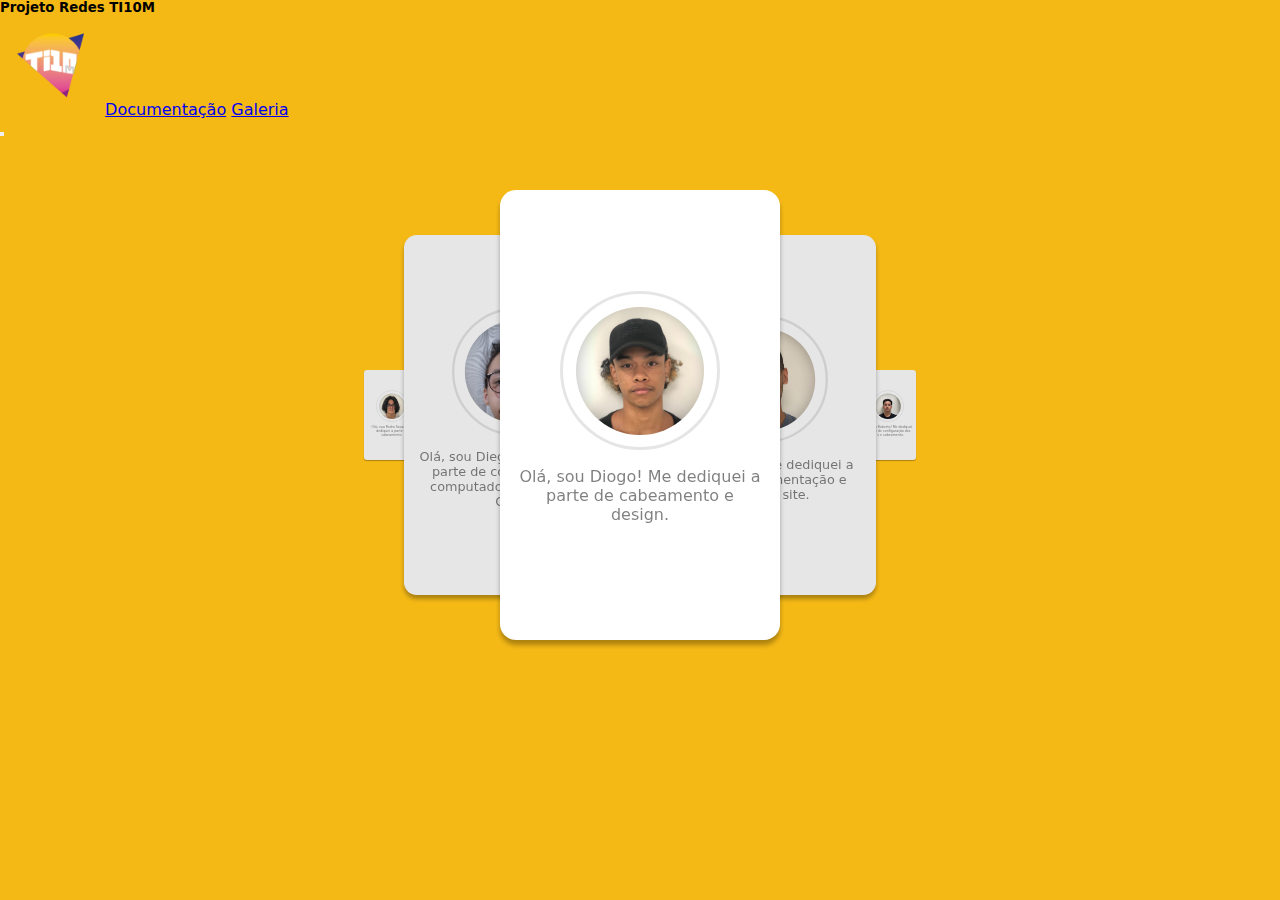
<file: ViewAlunos/index.html>
<!DOCTYPE html>
<html lang="en" >
<head>
  <meta charset="UTF-8">
  <title>CodePen - Carousel</title>
  <link rel="stylesheet" href="style.css" integrity="sha384-UHRtZLI+pbxtHCWp1t77Bi1L4ZtiqrqD80Kn4Z8NTSRyMA2Fd33n5dQ8lWUE00s/" crossorigin="anonymous"><link rel="stylesheet" href="./style.css">
  <link href="https://cdn.jsdelivr.net/npm/bootstrap@5.1.3/dist/css/bootstrap.min.css" rel="stylesheet" integrity="sha384-1BmE4kWBq78iYhFldvKuhfTAU6auU8tT94WrHftjDbrCEXSU1oBoqyl2QvZ6jIW3" crossorigin="anonymous">

</head>
<body class="fundoo">

  <div div="las" class="collapse" id="navbarToggleExternalContent">
    <div  class="bg-dark p-4">
        <h5 class="text-white h4">Projeto Redes TI10M</h5>
        <img class="img" src="../img/logo.png" width="100px" height="100px" alt="">
        <a class="nav-link active" aria-current="page" href="../ViewDoc/documentacao.html">Documentação</a>
        <a class="nav-link active" aria-current="page" href="../ViewGaleria/index.html">Galeria</a>
    </div>
</div>
<nav class="navbar navbar-dark bg-dark">
    <div class="container-fluid">
        <button class="navbar-toggler" type="button" data-bs-toggle="collapse" data-bs-target="#navbarToggleExternalContent" aria-controls="navbarToggleExternalContent" aria-expanded="false" aria-label="Toggle navigation">
        <span class="navbar-toggler-icon"></span>
      </button>
    </div>
</nav>
  
<div class="container">
  <div class="card-carousel">
  <div class="card" id="1">
  <div class="image-container"></div>
  <p>Olá, sou Daniel Sobrinho! Me dediquei a parte de
  desenvolvimento do site e projeto da planta baixa.</p>
  </div>
  <div class="card" id="2">
  <div class="image-container"></div>
  <p>Olá, sou Daniel Lacerda! Me dediquei a parte de
  desenvolvimento da Logo marca e design.</p>
  </div>
  <div class="card" id="3">
  <div class="image-container"></div>
  <p>Olá, sou Danilo! Me dediquei a parte de
  desenvolvimento do site e projeto da planta baixa.</p>
  </div>
  <div class="card" id="4">
  <div class="image-container"></div>
  <p>Olá, sou Guilherme Almeida! Me dediquei a parte de
  desenvolvimento do site.</p>
  </div>
  <div class="card" id="5">
  <div class="image-container"></div>
  <p>Olá, sou Washington! Me dediquei a parte de
  configuração de switch, cabeamento e desenvolvimento do site.</p>
  </div>
  <div class="card" id="6">
  <div class="image-container"></div>
  <p>Olá, sou Pedro Santiago! Me dediquei a parte de
  configuração do roteador e configuração do servidor.</p>
  </div>
  <div class="card" id="8">
  <div class="image-container"></div>
  <p>Olá, sou Pedro Souza! Me dediquei a parte de
  cabeamento.</p>
  </div>
  <div class="card" id="9">
  <div class="image-container"></div>
  <p>Olá, sou Diego! Me dediquei a parte de
  configuração dos computadores para uso do Office.</p>
  </div>
  <div class="card" id="10">
  <div class="image-container"></div>
  <p>Olá, sou Diogo! Me dediquei a parte de
  cabeamento e design.</p>
  </div>
  <div class="card" id="11">
  <div class="image-container"></div>
  <p>Olá, sou Yuri! Me dediquei a parte da
  documentação e layout do site.</p>
  </div>
  <div class="card" id="12">
  <div class="image-container"></div>
  <p>Olá, sou Roberto! Me dediquei a parte de
  configuração dos pc´s e cabeamento.</p>
  </div>
  <div class="card" id="13">
  <div class="image-container"></div>
  <p>Olá, sou Cauã! Me dediquei a parte de
  configuração dos pc´s e servidor.</p>
  </div>
  <div class="card" id="14">
  <div class="image-container"></div>
  <p>Olá, sou Guilherme Magalhães! Me dediquei a parte de
  configuração dos pc´s e servidor.</p>
  </div>
  <div class="card" id="15">
  <div class="image-container"></div>
  <p>Olá, sou Caio! Me dediquei a parte de
  configuração dos pc´s e servidor.</p>
  </div>
  <div class="card" id="16">
  <div class="image-container"></div>
  <p>Olá, sou Bruno! Me dediquei a parte de
  configuração dos pc´s e servidor.</p>
  </div>
  <div class="card" id="17">
  <div class="image-container"></div>
  <p>Olá, sou Murilo! Me dediquei a parte de
  configuração dos pc´s e cabeamento.</p>
  </div>
  <div class="card" id="17">
  <div class="image-container"></div>
  <p>Olá, sou Gabriel! Me dediquei a parte da
  documentação.</p>
  </div>



  </div>
  <a href="#" class="visuallyhidden card-controller">Carousel controller</a>
</div>
<!-- 
<h2>Check out <a target="_blank" href="https://codepen.io/WillyW/pen/RwRrvjv">Circle Carousel</a></h2> -->
<!-- partial -->
  <script  src="./script.js"></script>


</body>
</html>
</file>
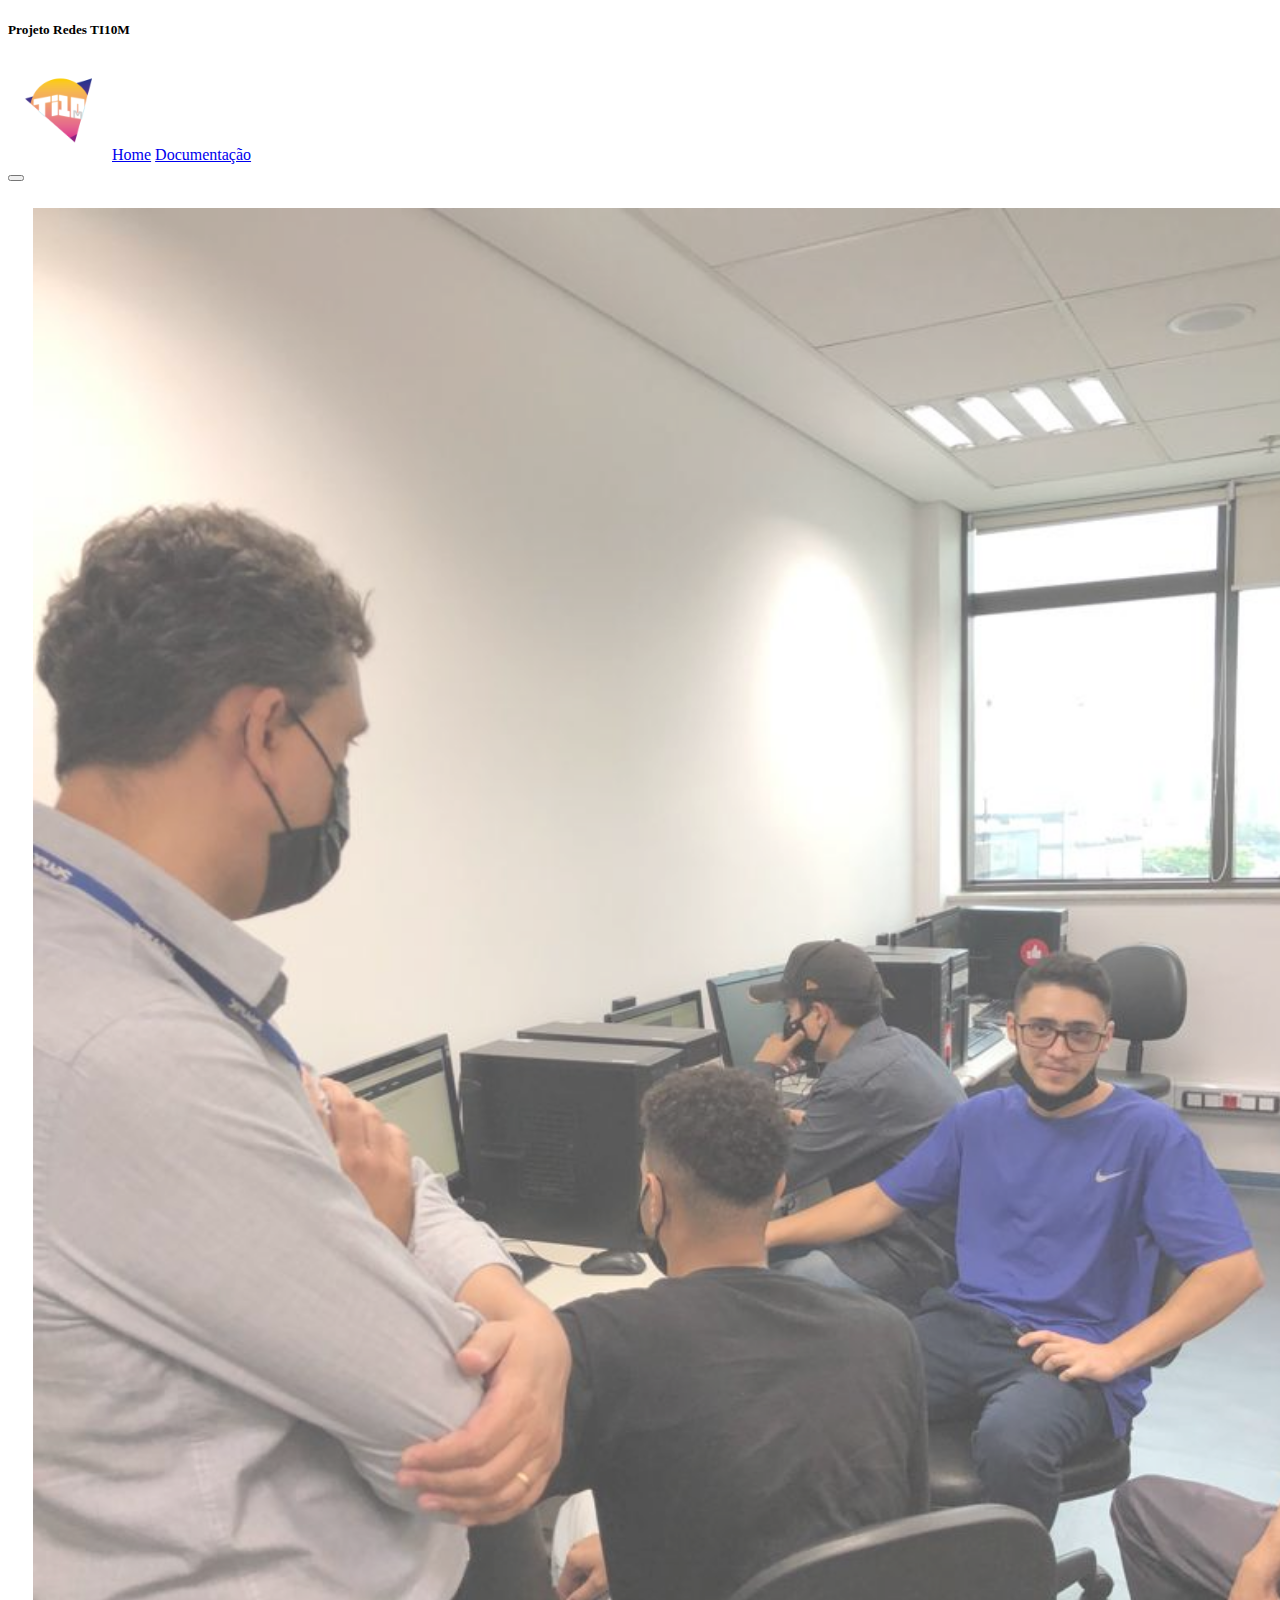
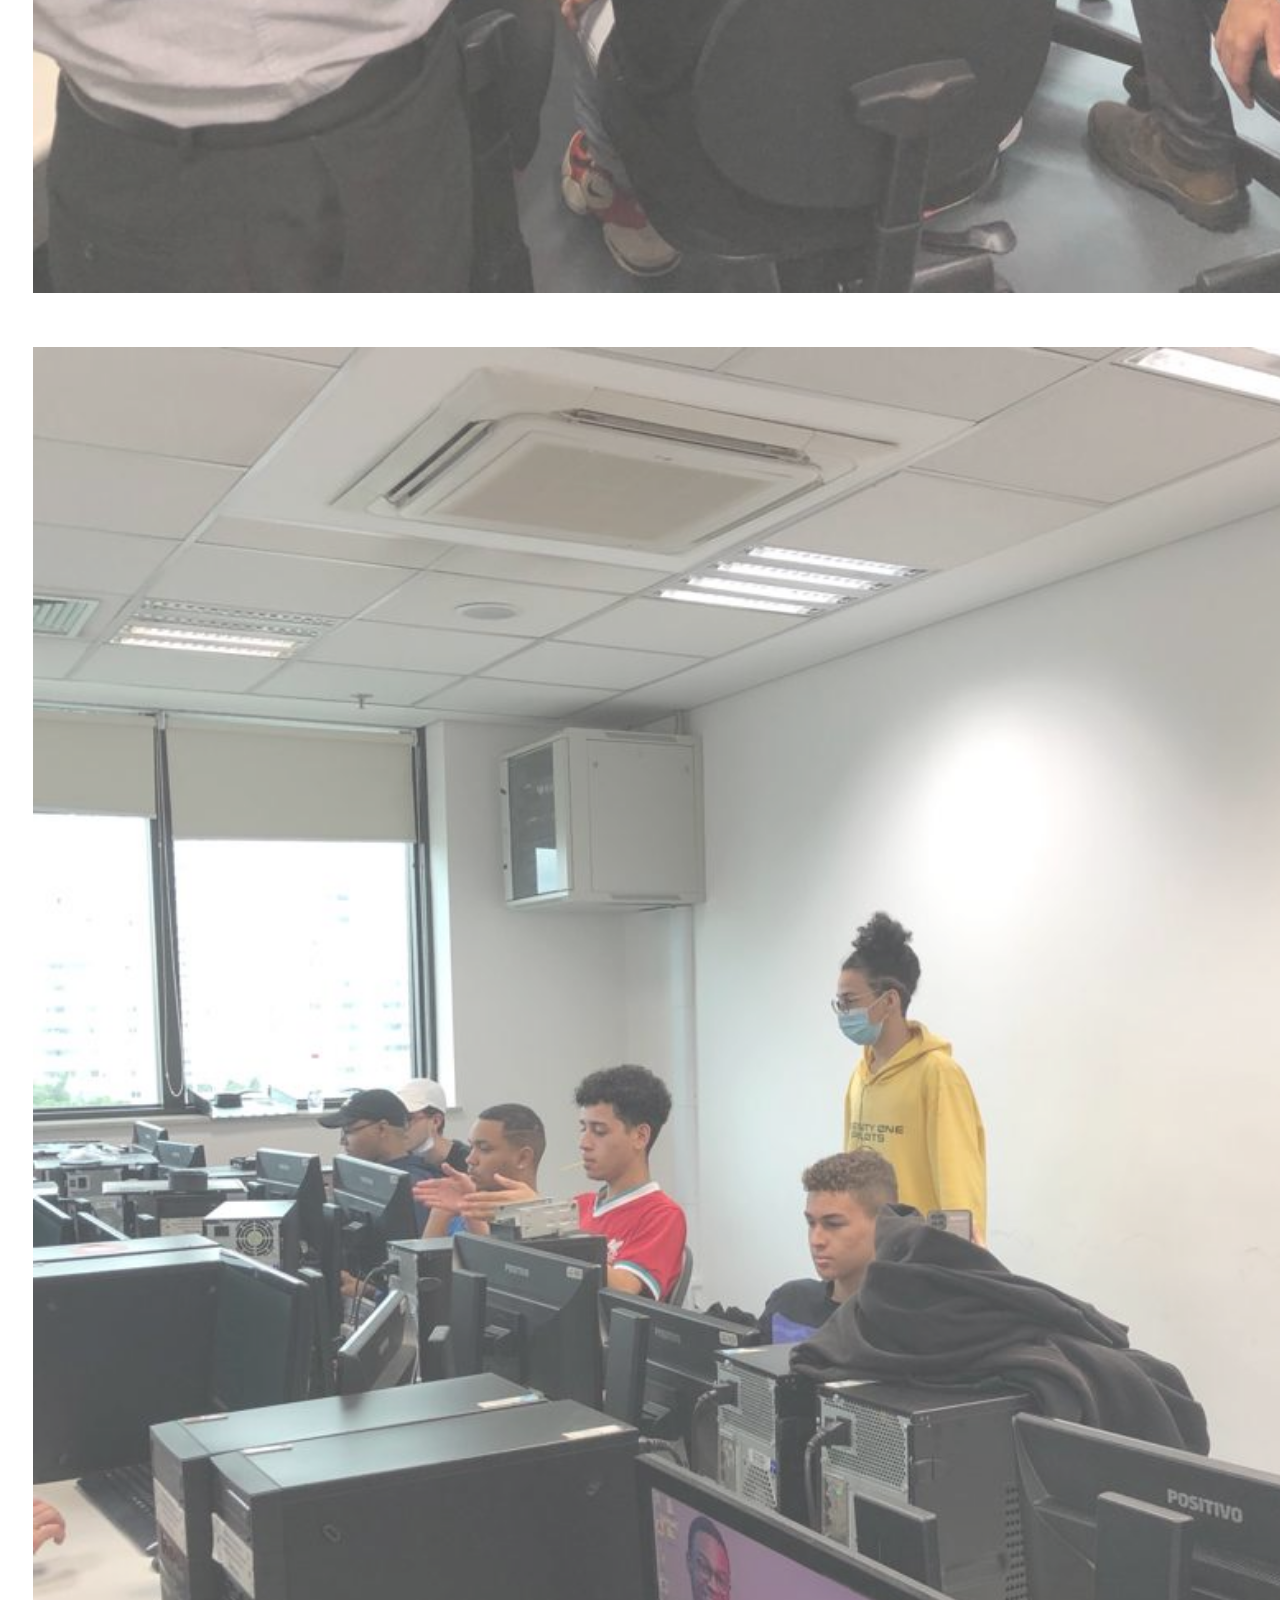
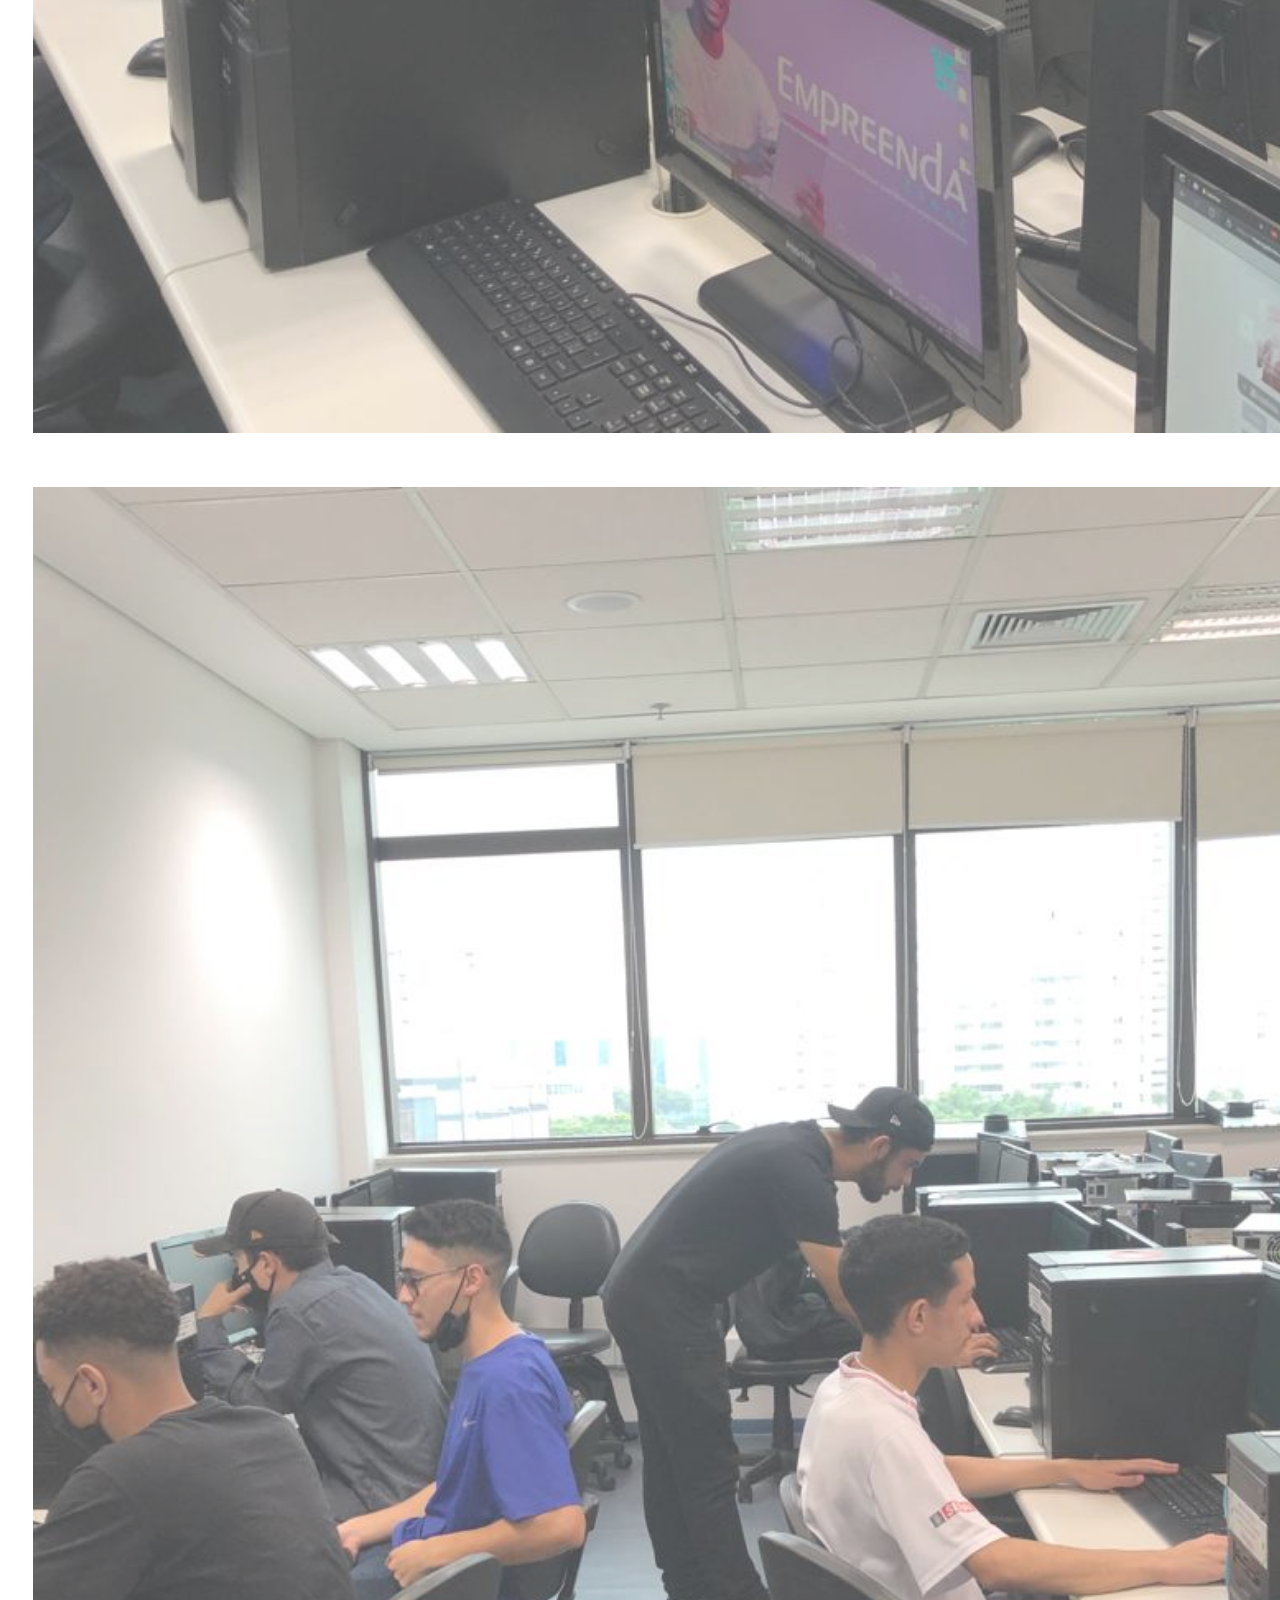
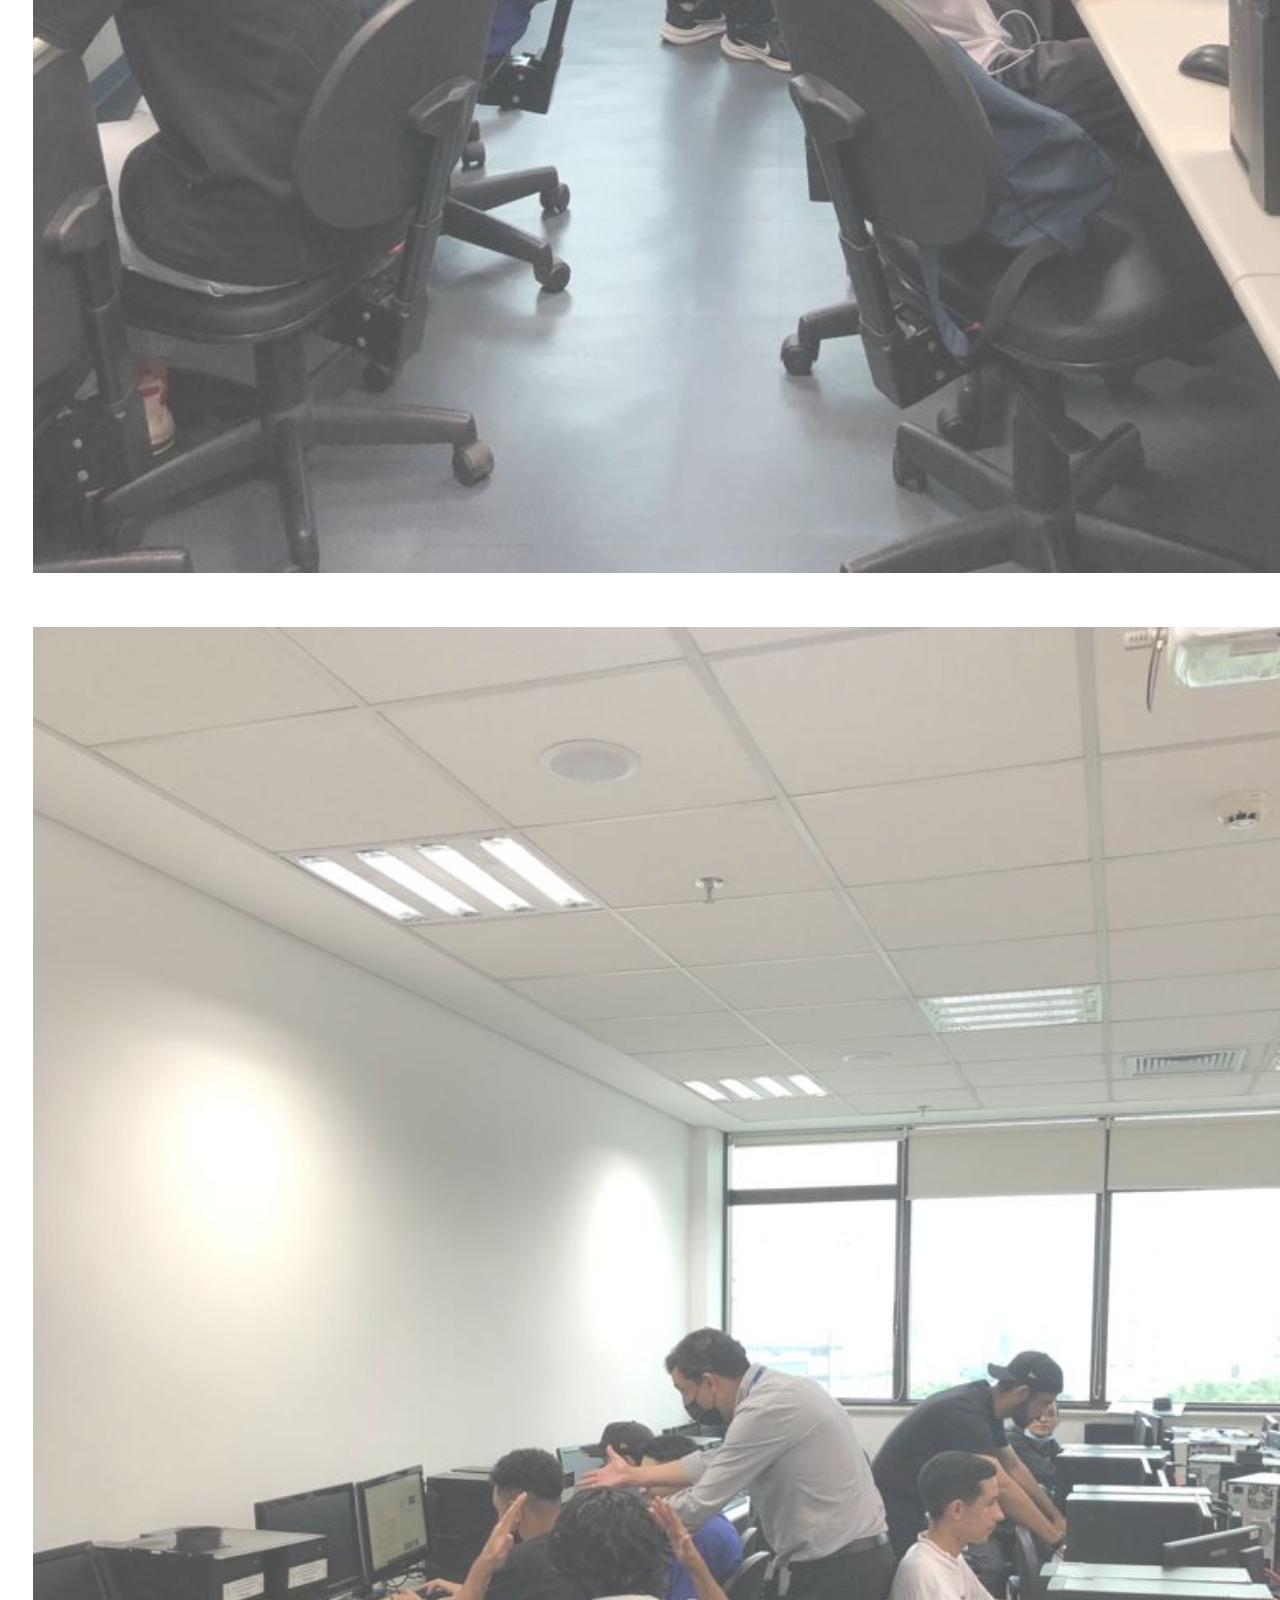
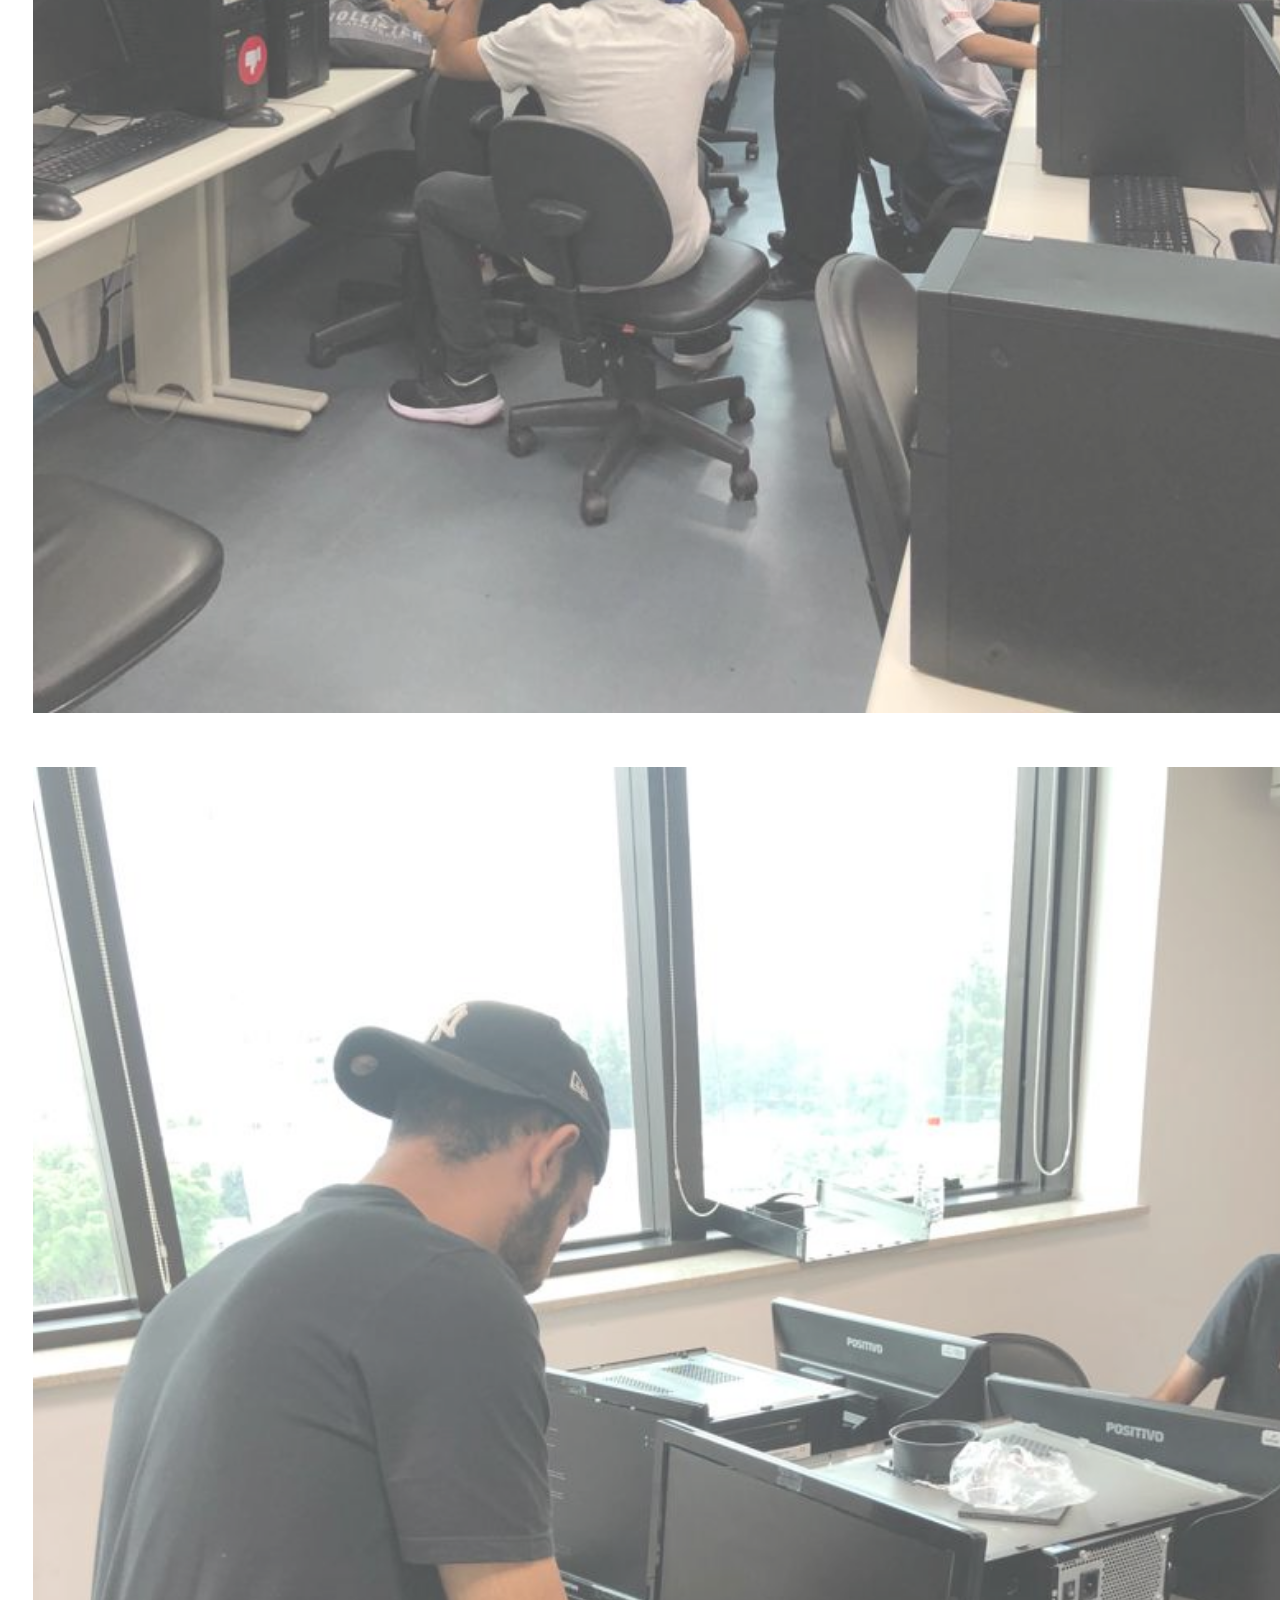
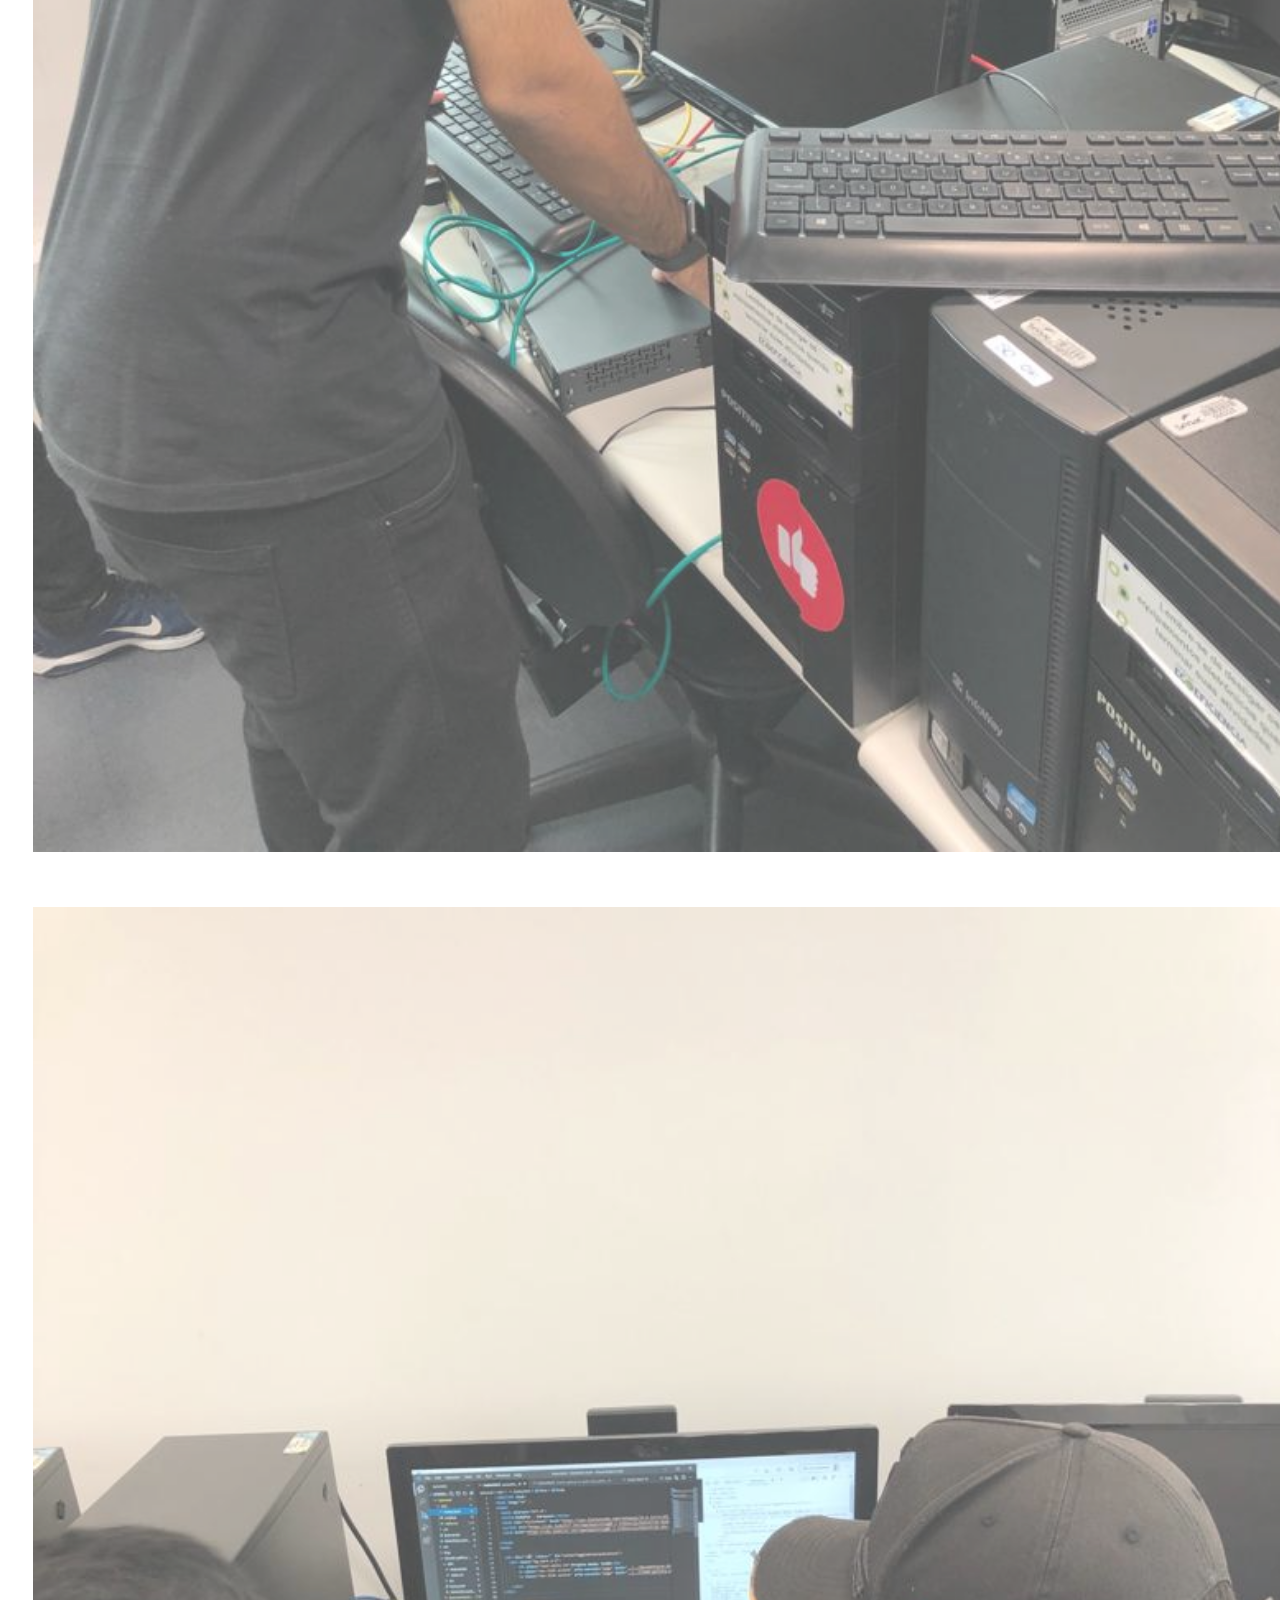
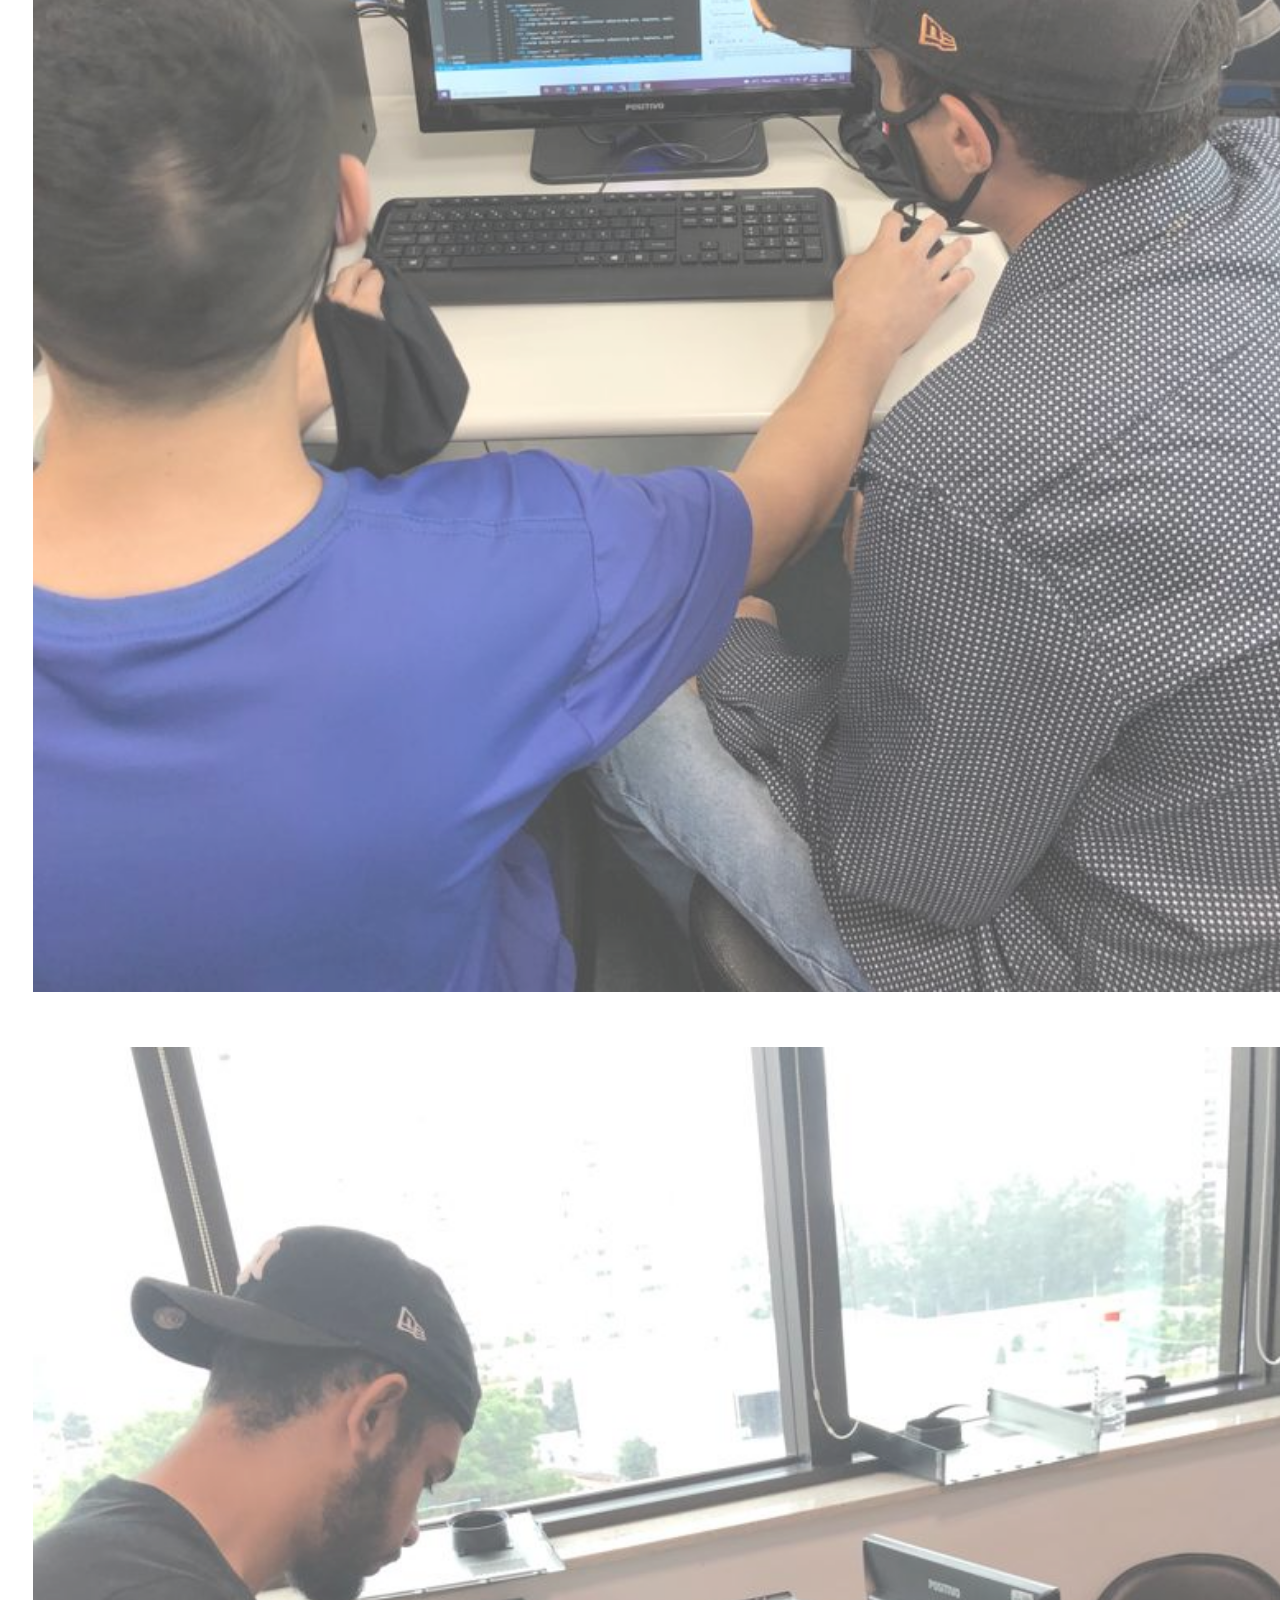
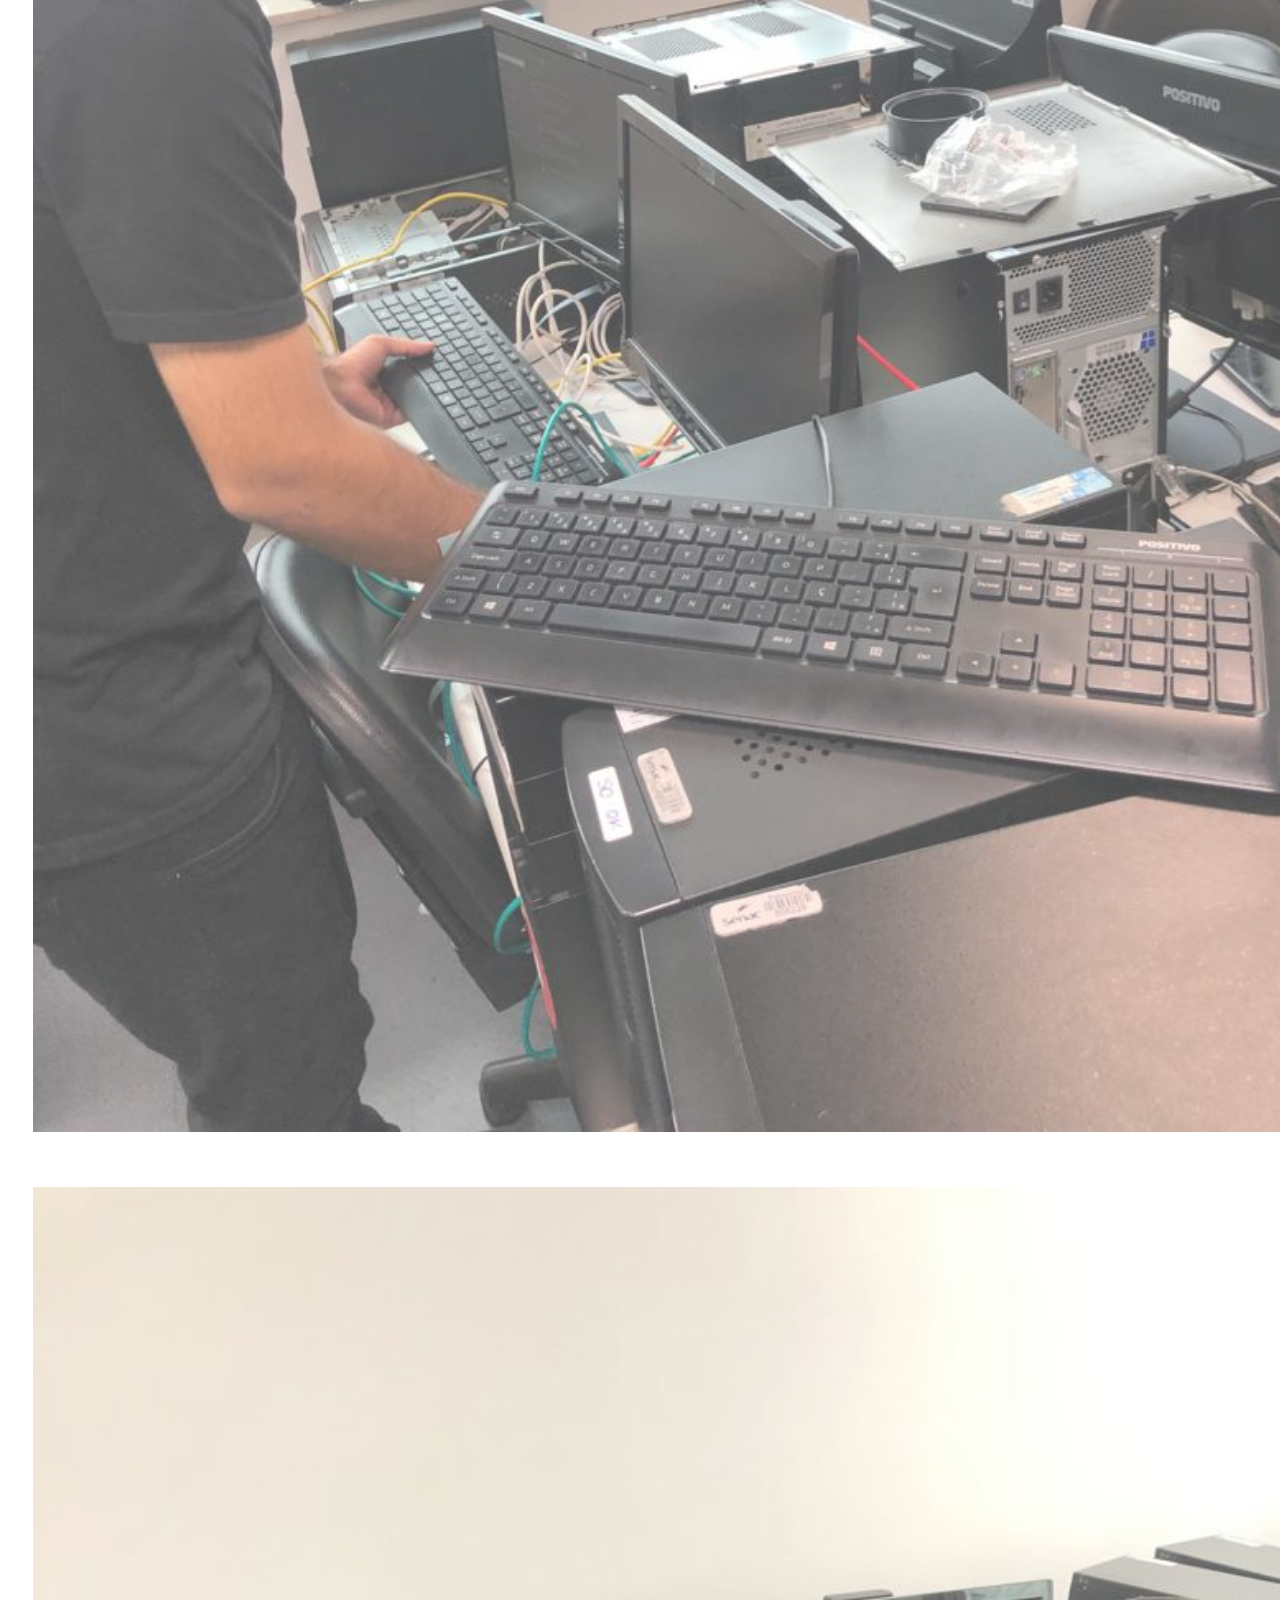
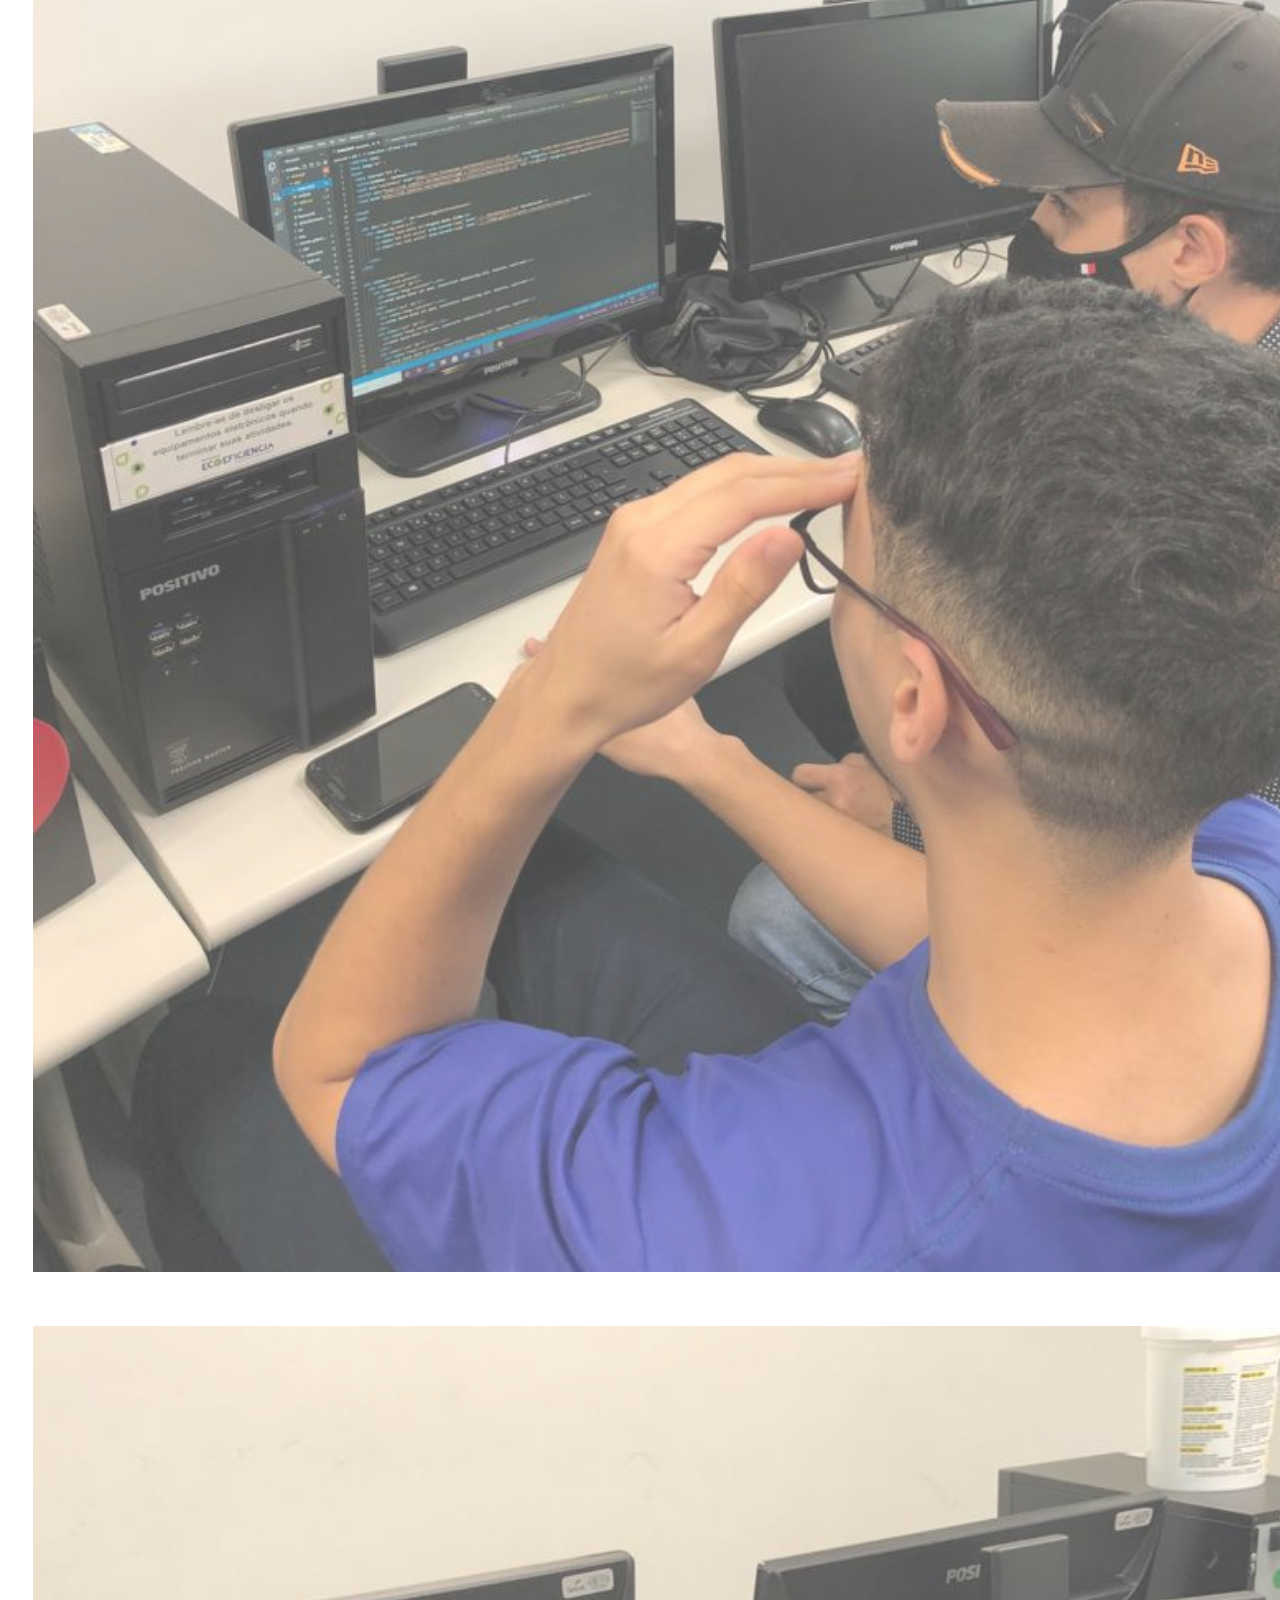
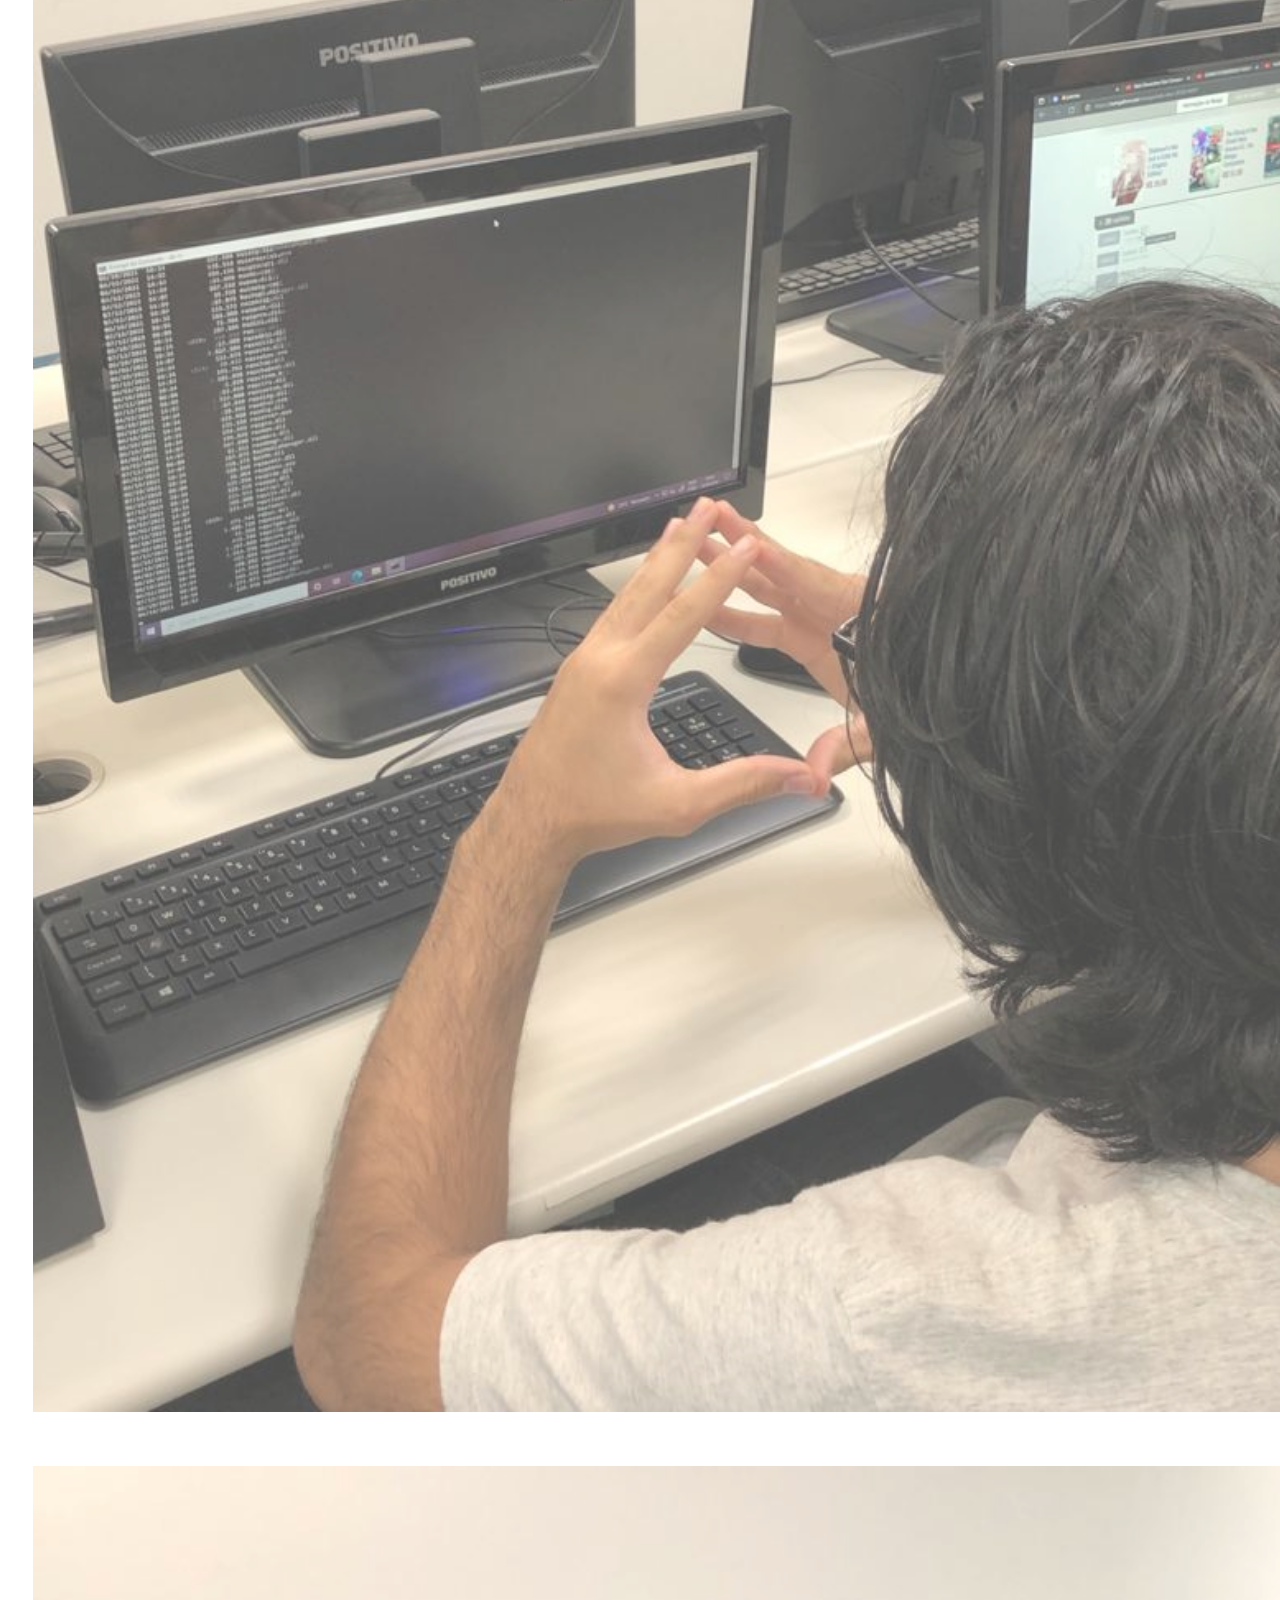
<file: ViewGaleria/index.html>
<!DOCTYPE html>
<html lang="en" >
<head>
  <meta charset="UTF-8">
  <title>CodePen - Lightbox gallery with Bootstrap </title>
  <link rel='stylesheet' href='style.css'><link rel="stylesheet" href="./style.css">
  <script src="https://cdn.jsdelivr.net/npm/bootstrap@5.1.3/dist/js/bootstrap.bundle.min.js" integrity="sha384-ka7Sk0Gln4gmtz2MlQnikT1wXgYsOg+OMhuP+IlRH9sENBO0LRn5q+8nbTov4+1p" crossorigin="anonymous"></script>
  <link href="https://cdn.jsdelivr.net/npm/bootstrap@5.1.3/dist/css/bootstrap.min.css" rel="stylesheet" integrity="sha384-1BmE4kWBq78iYhFldvKuhfTAU6auU8tT94WrHftjDbrCEXSU1oBoqyl2QvZ6jIW3" crossorigin="anonymous">
</head>
<body>
  <div div="las" class="collapse" id="navbarToggleExternalContent">
    <div  class="bg-dark p-4">
        <h5 class="text-white h4">Projeto Redes TI10M</h5>
        <img class="img" src="../img/logo.png" width="100px" height="100px" alt="">
        <a class="nav-link active" aria-current="page" href="../ViewHome/index.html">Home</a>
        <a class="nav-link active" aria-current="page" href="../ViewDoc/documentacao.html">Documentação</a>
        
    </div>
</div>
<nav class="navbar navbar-dark bg-dark">
    <div class="container-fluid">
        <button class="navbar-toggler" type="button" data-bs-toggle="collapse" data-bs-target="#navbarToggleExternalContent" aria-controls="navbarToggleExternalContent" aria-expanded="false" aria-label="Toggle navigation">
        <span class="navbar-toggler-icon"></span>
      </button>
    </div>
</nav>
<!-- partial:index.partial.html -->
<!-- A Lightbox is basically a slider (carousel) inside of a modal.

  Todos: fix active class (when you click on a photo, carousel in modal reverts to first slide) 
 *solution: added data-slide-to and data-target to imgs
-->

<div class="container">
<div class="row d-flex flex-wrap align-items-center" data-toggle="modal" data-target="#lightbox">
  <div class="col-12 col-md-6 col-lg-3">
    
<img src="../img_galera/1.jpeg" data-target="#indicators" data-slide-to="0" alt="" /> 
  </div>
  <div class="col-12 col-md-6 col-lg-3">
       <img src="../img_galera/2.jpeg" data-target="#indicators" data-slide-to="1" alt="" />
  </div>
  <div class="col-12 col-md-6 col-lg-3">
     <img src="../img_galera/3.jpeg" data-target="#indicators" data-slide-to="2"  alt="" />
  </div>
  <div class="col-12 col-md-6 col-lg-3">
       <img src="../img_galera/4.jpeg" data-target="#indicators" data-slide-to="3" alt="" />
  </div>
  <div class="col-12 col-md-6 col-lg-3">
       <img src="../img_galera/5.jpeg" data-target="#indicators" data-slide-to="4"  alt="" />
  </div>
  <div class="col-12 col-md-6 col-lg-3">
       <img src="../img_galera/6.jpeg" data-target="#indicators" data-slide-to="5" alt="" />
  </div>
  <div class="col-12 col-md-6 col-lg-3">
    <img src="../img_galera/7.jpeg" data-target="#indicators" data-slide-to="6" alt="" />
</div>
<div class="col-12 col-md-6 col-lg-3">
  <img src="../img_galera/8.jpeg" data-target="#indicators" data-slide-to="7" alt="" />
</div>
<div class="col-12 col-md-6 col-lg-3">
  <img src="../img_galera/9.jpeg" data-target="#indicators" data-slide-to="8" alt="" />
</div>
<div class="col-12 col-md-6 col-lg-3">
  <img src="../img_galera/10.jpeg" data-target="#indicators" data-slide-to="9" alt="" />
</div>
<div class="col-12 col-md-6 col-lg-3">
  <img src="../img_galera/11.jpeg" data-target="#indicators" data-slide-to="10" alt="" />
</div>
<div class="col-12 col-md-6 col-lg-3">
<img src="../img_galera/12.jpeg" data-target="#indicators" data-slide-to="11"  alt="" />
</div>
<div class="col-12 col-md-6 col-lg-3">
  <img src="../img_galera/13.jpeg" data-target="#indicators" data-slide-to="12" alt="" />
</div>
<div class="col-12 col-md-6 col-lg-3">
  <img src="../img_galera/14.jpeg" data-target="#indicators" data-slide-to="13"  alt="" />
</div>
<div class="col-12 col-md-6 col-lg-3">
  <img src="../img_galera/15.jpeg" data-target="#indicators" data-slide-to="14" alt="" />
</div>
<div class="col-12 col-md-6 col-lg-3">
<img src="../img_galera/16.jpeg" data-target="#indicators" data-slide-to="15" alt="" />
</div>
<div class="col-12 col-md-6 col-lg-3">
<img src="../img_galera/17.jpeg" data-target="#indicators" data-slide-to="16" alt="" />
</div>
<div class="col-12 col-md-6 col-lg-3">
<img src="../img_galera/18.jpeg" data-target="#indicators" data-slide-to="17" alt="" />
</div>
<div class="col-12 col-md-6 col-lg-3">
<img src="../img_galera/19.jpeg" data-target="#indicators" data-slide-to="18" alt="" />
</div>
<div class="col-12 col-md-6 col-lg-3">
  <img src="../img_galera/20.jpeg" data-target="#indicators" data-slide-to="19" alt="" />
</div>
<div class="col-12 col-md-6 col-lg-3">
<img src="../img_galera/21.jpeg" data-target="#indicators" data-slide-to="20"  alt="" />
</div>
<div class="col-12 col-md-6 col-lg-3">
  <img src="../img_galera/22.jpeg" data-target="#indicators" data-slide-to="21" alt="" />
</div>
<div class="col-12 col-md-6 col-lg-3">
  <img src="../img_galera/23.jpeg" data-target="#indicators" data-slide-to="22"  alt="" />
</div>
<div class="col-12 col-md-6 col-lg-3">
  <img src="../img_galera/24.jpeg" data-target="#indicators" data-slide-to="23" alt="" />
</div>
<div class="col-12 col-md-6 col-lg-3">
<img src="../img_galera/25.jpeg" data-target="#indicators" data-slide-to="24" alt="" />
</div>
<div class="col-12 col-md-6 col-lg-3">
<img src="../img_galera/26.jpeg" data-target="#indicators" data-slide-to="25" alt="" />
</div>
<div class="col-12 col-md-6 col-lg-3">
<img src="../img_galera/27.jpeg" data-target="#indicators" data-slide-to="26" alt="" />
</div>
<div class="col-12 col-md-6 col-lg-3">
<img src="../img_galera/28.jpeg" data-target="#indicators" data-slide-to="27" alt="" />
</div>
<div class="col-12 col-md-6 col-lg-3">
  <img src="../img_galera/29.jpeg" data-target="#indicators" data-slide-to="28" alt="" />
  </div><div class="col-12 col-md-6 col-lg-3">
    <img src="../img_galera/29.jpeg" data-target="#indicators" data-slide-to="29" alt="" />
    </div>
</div>

<!-- Modal -->

<div class="modal fade" id="lightbox" role="dialog" tabindex="-1" aria-labelledby="exampleModalLabel" aria-hidden="true">
  <div class="max" role="document" >
    <div class="modal-dialog">
    </div>
    <div class="modal-content " style="width: 700px;">
        <button type="button " class="close text-right p-2 " data-dismiss="modal" aria-label="Close">
          <span aria-hidden="true">&times;</span>
        </button>
      <div id="indicators" class="carousel slide" data-interval="false">
  <ol class="carousel-indicators ">
    <li data-target="#indicators" data-slide-to="0" class="active"></li>
    <li data-target="#indicators" data-slide-to="1"></li>
    <li data-target="#indicators" data-slide-to="2"></li>
    <li data-target="#indicators" data-slide-to="3"></li>
    <li data-target="#indicators" data-slide-to="4"></li>
    <li data-target="#indicators" data-slide-to="5"></li>
  </ol>
  <div class="carousel-inner">
    
    <div class="carousel-item active ">
      
      <img class="d-block w-100" src="../img_galera/1.jpeg" alt="slide 1">
    </div>
    <div class="carousel-item">
      <img class="d-block w-100" src="../img_galera/2.jpeg" alt="Second slide">
    </div>
    <div class="carousel-item">
      <img class="d-block w-100" src="../img_galera/3.jpeg" alt="Third slide">
    </div>
    <div class="carousel-item">
      <img class="d-block w-100" src="../img_galera/4.jpeg" alt="Fourth slide">
    </div>
    <div class="carousel-item">
      <img class="d-block w-100" src="../img_galera/5.jpeg" alt="Fifth slide">
    </div>
    <div class="carousel-item">
      <img class="d-block w-100" src="../img_galera/6.jpeg" alt="Sixth slide">
    </div>
    <div class="carousel-item">
      <img class="d-block w-100" src="../img_galera/7.jpeg" alt="Sixth slide">
    </div>
    <div class="carousel-item">
      <img class="d-block w-100" src="../img_galera/8.jpeg" alt="Sixth slide">
    </div>
    <div class="carousel-item">
      <img class="d-block w-100" src="../img_galera/9.jpeg" alt="Sixth slide">
    </div>
    <div class="carousel-item">
      <img class="d-block w-100" src="../img_galera/10.jpeg" alt="Sixth slide">
    </div>
    <div class="carousel-item">
      <img class="d-block w-100" src="../img_galera/11.jpeg" alt="Second slide">
    </div>
    <div class="carousel-item">
      <img class="d-block w-100" src="../img_galera/12.jpeg" alt="Third slide">
    </div>
    <div class="carousel-item">
      <img class="d-block w-100" src="../img_galera/13.jpeg" alt="Fourth slide">
    </div>
    <div class="carousel-item">
      <img class="d-block w-100" src="../img_galera/14.jpeg" alt="Fifth slide">
    </div>
    <div class="carousel-item">
      <img class="d-block w-100" src="../img_galera/15.jpeg" alt="Sixth slide">
    </div>
    <div class="carousel-item">
      <img class="d-block w-100" src="../img_galera/16.jpeg" alt="Sixth slide">
    </div>
    <div class="carousel-item">
      <img class="d-block w-100" src="../img_galera/17.jpeg" alt="Sixth slide">
    </div>
    <div class="carousel-item">
      <img class="d-block w-100" src="../img_galera/18.jpeg" alt="Sixth slide">
    </div>
    <div class="carousel-item">
      <img class="d-block w-100" src="../img_galera/19.jpeg" alt="Sixth slide">
    </div>
    <div class="carousel-item">
      <img class="d-block w-100" src="../img_galera/20.jpeg" alt="Second slide">
    </div>
    <div class="carousel-item">
      <img class="d-block w-100" src="../img_galera/21.jpeg" alt="Third slide">
    </div>
    <div class="carousel-item">
      <img class="d-block w-100" src="../img_galera/22.jpeg" alt="Fourth slide">
    </div>
    <div class="carousel-item">
      <img class="d-block w-100" src="../img_galera/23.jpeg" alt="Fifth slide">
    </div>
    <div class="carousel-item">
      <img class="d-block w-100" src="../img_galera/24.jpeg" alt="Sixth slide">
    </div>
    <div class="carousel-item">
      <img class="d-block w-100" src="../img_galera/25.jpeg" alt="Sixth slide">
    </div>
    <div class="carousel-item">
      <img class="d-block w-100" src="../img_galera/26.jpeg" alt="Sixth slide">
    </div>
    <div class="carousel-item">
      <img class="d-block w-100" src="../img_galera/27.jpeg" alt="Sixth slide">
    </div>
    <div class="carousel-item">
      <img class="d-block w-100" src="../img_galera/28.jpeg" alt="Sixth slide">
    </div>
    <div class="carousel-item">
      <img class="d-block w-100" src="../img_galera/29.jpeg" alt="Sixth slide">
    </div>
  </div>
  
  <a class="carousel-control-prev" href="#indicators" role="button" data-slide="prev">
    <span class="carousel-control-prev-icon" aria-hidden="true"></span>
    <span class="sr-only">Previous</span>
  </a>
  <a class="carousel-control-next" href="#indicators" role="button" data-slide="next">
    <span class="carousel-control-next-icon" aria-hidden="true"></span>
    <span class="sr-only">Next</span>
  </a>
</div>

    </div>
  </div>
</div>
                         </div>
<!-- partial -->
  <script src='https://cdnjs.cloudflare.com/ajax/libs/jquery/3.5.1/jquery.min.js'></script>
<script src='https://cdnjs.cloudflare.com/ajax/libs/popper.js/2.5.3/umd/popper.min.js'></script>
<script src='https://cdnjs.cloudflare.com/ajax/libs/twitter-bootstrap/4.5.3/js/bootstrap.min.js'></script>
</body>
</html>
</file>
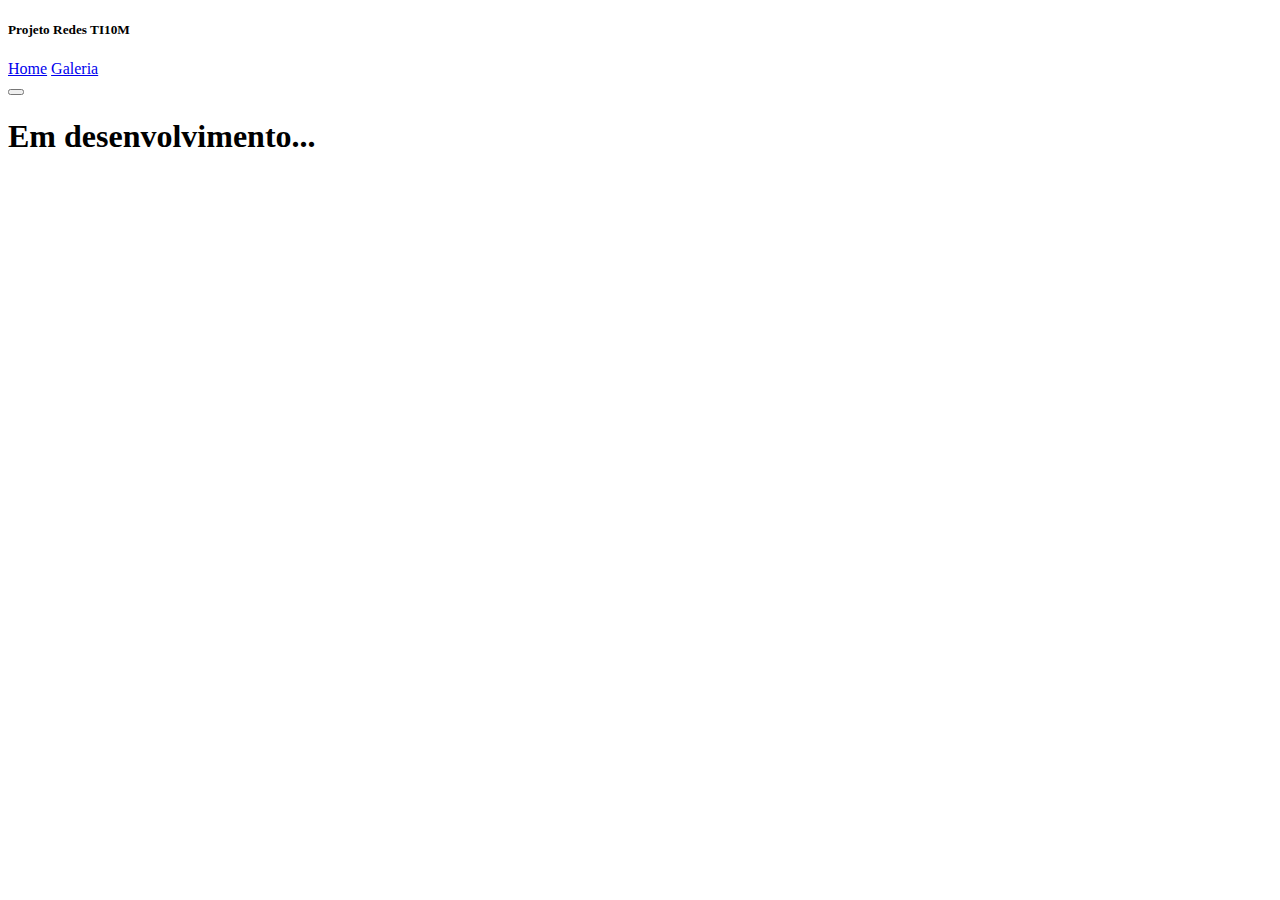
<file: ViewDoc/documentacao.html>
<!doctype html>
<html lang="en">

<head>
    <!-- Required meta tags -->
    <meta charset="utf-8">
    <meta name="viewport" content="width=device-width, initial-scale=1">

    <!-- Bootstrap CSS -->
    <link href="https://cdn.jsdelivr.net/npm/bootstrap@5.1.3/dist/css/bootstrap.min.css" rel="stylesheet" integrity="sha384-1BmE4kWBq78iYhFldvKuhfTAU6auU8tT94WrHftjDbrCEXSU1oBoqyl2QvZ6jIW3" crossorigin="anonymous">

    <title>Hello, world!</title>
</head>

<body>
    <!-- Optional JavaScript; choose one of the two! -->

    <!-- Option 1: Bootstrap Bundle with Popper -->
    <script src="https://cdn.jsdelivr.net/npm/bootstrap@5.1.3/dist/js/bootstrap.bundle.min.js" integrity="sha384-ka7Sk0Gln4gmtz2MlQnikT1wXgYsOg+OMhuP+IlRH9sENBO0LRn5q+8nbTov4+1p" crossorigin="anonymous"></script>

    <!-- Option 2: Separate Popper and Bootstrap JS -->
    <!--
    <script src="https://cdn.jsdelivr.net/npm/@popperjs/core@2.10.2/dist/umd/popper.min.js" integrity="sha384-7+zCNj/IqJ95wo16oMtfsKbZ9ccEh31eOz1HGyDuCQ6wgnyJNSYdrPa03rtR1zdB" crossorigin="anonymous"></script>
    <script src="https://cdn.jsdelivr.net/npm/bootstrap@5.1.3/dist/js/bootstrap.min.js" integrity="sha384-QJHtvGhmr9XOIpI6YVutG+2QOK9T+ZnN4kzFN1RtK3zEFEIsxhlmWl5/YESvpZ13" crossorigin="anonymous"></script>
    -->
</body>
<div class="collapse" id="navbarToggleExternalContent">
    <div class="bg-dark p-4">
        <h5 class="text-white h4">Projeto Redes TI10M</h5>
        <a class="nav-link active" aria-current="page" href="../index.html">Home</a>
        <a class="nav-link active" aria-current="page" href="../index.html">Galeria</a>
    </div>
</div>
<nav class="navbar navbar-dark bg-dark">
    <div class="container-fluid">
        <button class="navbar-toggler" type="button" data-bs-toggle="collapse" data-bs-target="#navbarToggleExternalContent" aria-controls="navbarToggleExternalContent" aria-expanded="false" aria-label="Toggle navigation">
        <span class="navbar-toggler-icon"></span>
      </button>
    </div>
</nav>


<body> <h1>Em desenvolvimento...</h1>
</body>
</file>
<file: ViewAlunos/style.css>
* {
  box-sizing: border-box;
  margin: 0;
  padding: 0;
}

.fundoo{
  background-color: #f5b916;
}

.img{
  
  align-items: center;
}
html {
  font-family: system-ui;
  background: #f5b916;
}

.visuallyhidden {
  position: absolute;
  z-index: -1;
  right: 0;
  opacity: 0;
  
}

h1 {
  color: white;
  text-align: center;
  margin-top: 1em;
}

.container {
  overflow: hidden;
  padding: 20px;
  margin-top: 2em;
  
}

.card-carousel {
  --card-width: 80%;
  --card-max-width: 280px;
  --card-height: 450px;
  --carousel-min-width: 600px;
  z-index: 1;
  position: relative;
  margin: 0 auto;
  width: 100%;
  height: var(--card-height);
  min-width: var(--carousel-min-width);
  transition: filter .3s ease;
}

@media screen and (max-width: 640px) {
  .card-carousel {
    margin-left: calc((100vw - var(--carousel-min-width) - 40px) / 2)
  }
}

.card-carousel.smooth-return {
  transition: all .2s ease;
  
}

.card-carousel .card {
  background: rgb(255, 255, 255);
  width: var(--card-width);
  max-width: var(--card-max-width);
  text-align: center;
  padding: 1em;
  min-width: 250px;
  height: var(--card-height);
  position: absolute;
  margin: 0 auto;
  color: rgba(0,0,0,.5);
  transition: inherit;
  -webkit-box-shadow: 0px 5px 5px 0px rgba(0,0,0,0.3);
  -moz-box-shadow: 0px 5px 5px 0px rgba(0,0,0,0.3);
  box-shadow: 0px 5px 5px 0px rgba(0,0,0,0.3);
  border-radius: 1em;
  filter: brightness(.9);
  display: flex;
  flex-direction: column;
  align-items: center;
  justify-content: center;
}

.card.highlight {
  filter: brightness(1)
}


  .card:nth-of-type(1) .image-container {
  background-image: url("../img_perfil/p14.jpeg");
  }
  .card:nth-of-type(2) .image-container {
  background-image: url("../img_perfil/p6.jpeg");
  }
  .card:nth-of-type(3) .image-container {
  background-image: url("../img_perfil/p13.jpeg");
  }
  .card:nth-of-type(4) .image-container {
  background-image: url("../img_perfil/p3.jpeg");
  }
  .card:nth-of-type(5) .image-container {
  background-image: url("../img_perfil/p4.jpeg");
  }
  .card:nth-of-type(6) .image-container {
  background-image: url("../img_perfil/p2.jpeg");
  }
  .card:nth-of-type(7) .image-container {
  background-image: url("../img_perfil/p9.jpeg");
  }
  .card:nth-of-type(8) .image-container {
  background-image: url("../img_perfil/p17.jpeg");
  }
  .card:nth-of-type(9) .image-container {
  background-image: url("../img_perfil/p8.jpeg");
  }
  .card:nth-of-type(10) .image-container {
  background-image: url("../img_perfil/p7.jpeg");
  }
  .card:nth-of-type(11) .image-container {
  background-image: url("../img_perfil/p15.jpeg");
  }
  .card:nth-of-type(12) .image-container {
  background-image: url("../img_perfil/p11.jpeg");
  }
  .card:nth-of-type(13) .image-container {
  background-image: url("../img_perfil/p5.jpeg");
  }
  .card:nth-of-type(14) .image-container {
  background-image: url("../img_perfil/p10.jpeg");
  }
  .card:nth-of-type(15) .image-container {
  background-image: url("../img_perfil/p12.jpeg");
  }
  .card:nth-of-type(16) .image-container {
  background-image: url("../img_perfil/p1.jpeg");
  }
  .card:nth-of-type(17) .image-container {
  background-image: url("../img_perfil/p16.jfif");
  }




.image-container {
  width: 8em;
  height: 8em;
  position: relative;
  background-size: cover;
  margin-bottom: 2em;
  border-radius: 100%;
  padding: 1em;
  -webkit-box-shadow: inset 0px 0px 17px 0px rgba(0,0,0,0.3);
-moz-box-shadow: inset 0px 0px 17px 0px rgba(0,0,0,0.3);
box-shadow: inset 0px 0px 17px 0px rgba(0,0,0,0.3);
  
}

.image-container::after {
  content: "";
  display: block;
  width: 120%;
  height: 120%;
  border: solid 3px rgba(0,0,0,.1);
  border-radius: 100%;
  position: absolute;
  top: calc(-10% - 3px);
  left: calc(-10% - 3px);
}

h2 {
  padding: 1em;
  margin-top: 1em;
  background: rgba(0,0,0,.3);
  text-align: center;
  color: white;
  border-radius: .2em;
  display: inline-block;
  transform: translateX(calc((100vw - 100%) / 2))
}

h2 a {
  color: #f5b916
}
#las{

}
</file>
<file: ViewGaleria/style.css>
.close {
  font-size: 1.5rem;
}

.col-12 img {
  opacity: 0.7;
  cursor: pointer;
  margin: 2%;
  width: 100%;
}

.col-12 img:hover {
  opacity: 1;
    box-shadow: 0 0px 8px 0 rgba(0, 0, 0, 0.2), 0 6px 20px 0 rgba(0, 0, 0, 0.19);
}
.max{
  width: 600px;
  position: absolute;
            left: 50%;
            transform: translateX(-50%)
}
</file>
